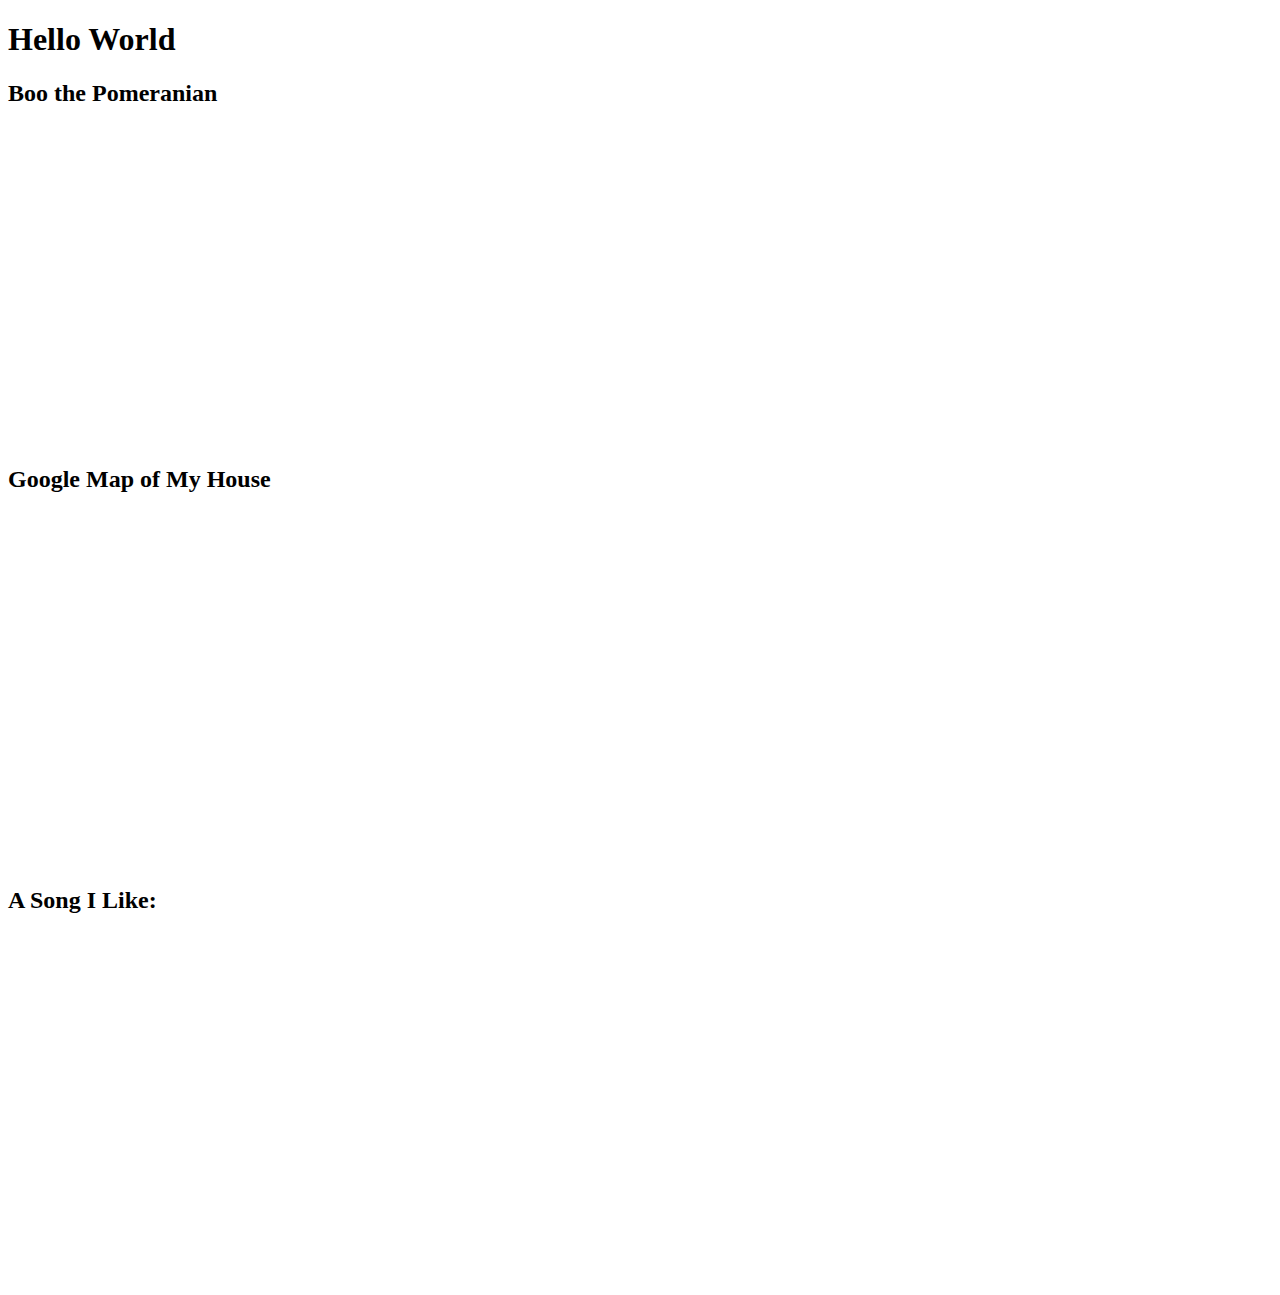
<file: embeddingOriginalWork.html>
<!DOCTYPE html>
<html>
    <head>
        <title>Hello World</title>
    </head>
    <body>
        <h1>Hello World</h1>
    <body>
<h2>Boo the Pomeranian</h2>
<iframe width="560" height="315" src="https://www.youtube.com/embed/-ePGMfDkTHo" frameborder="0" allowfullscreen></iframe>


<h2>Google Map of My House</h2>
<iframe src="https://www.google.com/maps/embed?pb=!1m18!1m12!1m3!1d2687.117863211743!2d-122.31130932043482!3d47.66270667929035!2m3!1f0!2f0!3f0!3m2!1i1024!2i768!4f13.1!3m3!1m2!1s0x5490148a2e37b56d%3A0x5fdd36ad96c2eb0!2s4548+17th+Ave+NE%2C+Seattle%2C+WA+98105!5e0!3m2!1sen!2sus!4v1484089164222" width="350" height="350" frameborder="0" style="border:0" allowfullscreen></iframe>

<h2>A Song I Like:</h2>
<iframe src="https://embed.spotify.com/?uri=spotify%3Atrack%3A1ioPWUA1PbPnmrgduxRVAz" width="350" height="350" frameborder="0" allowtransparency="true"></iframe>


</body>
</html>
</file>
